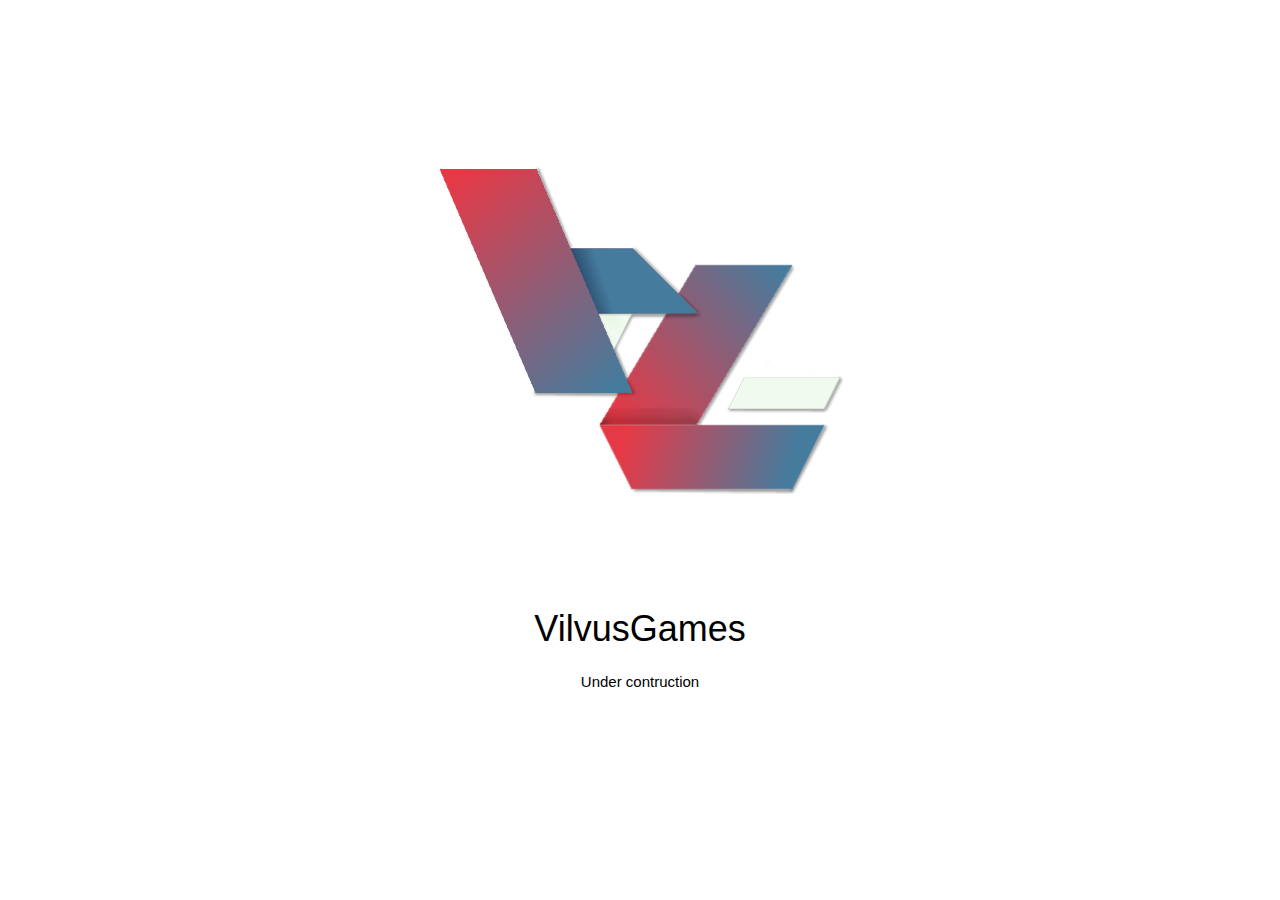
<file: index.html>
<!doctype html>
<html lang="en">
<head>
  <meta charset="utf-8">
  <meta name="viewport" content="width=device-width, initial-scale=1">
  <meta name="author" content="VilvusGames">
  <title>Homepage</title>
  <link rel="stylesheet" href="style.css" type="text/css">
  <link rel="stylesheet" href="https://fonts.googleapis.com/css?family=Raleway">
  <link rel="stylesheet" href="https://cdnjs.cloudflare.com/ajax/libs/font-awesome/4.7.0/css/font-awesome.min.css">
  <link rel="stylesheet" href="https://www.w3schools.com/w3css/4/w3.css">
  <link rel="icon" href="images/Vg.png">
</head>

<body>
  <header class="w3-panel w3-center" style="padding:64px 16px">
    <img src="images/Vg.png" alt="Logo">
    <h1>VilvusGames</h1>
    <p>Under contruction</p>
  </header>
  <div class="main w3-center">
  </div>
</body>
</html>
</file>
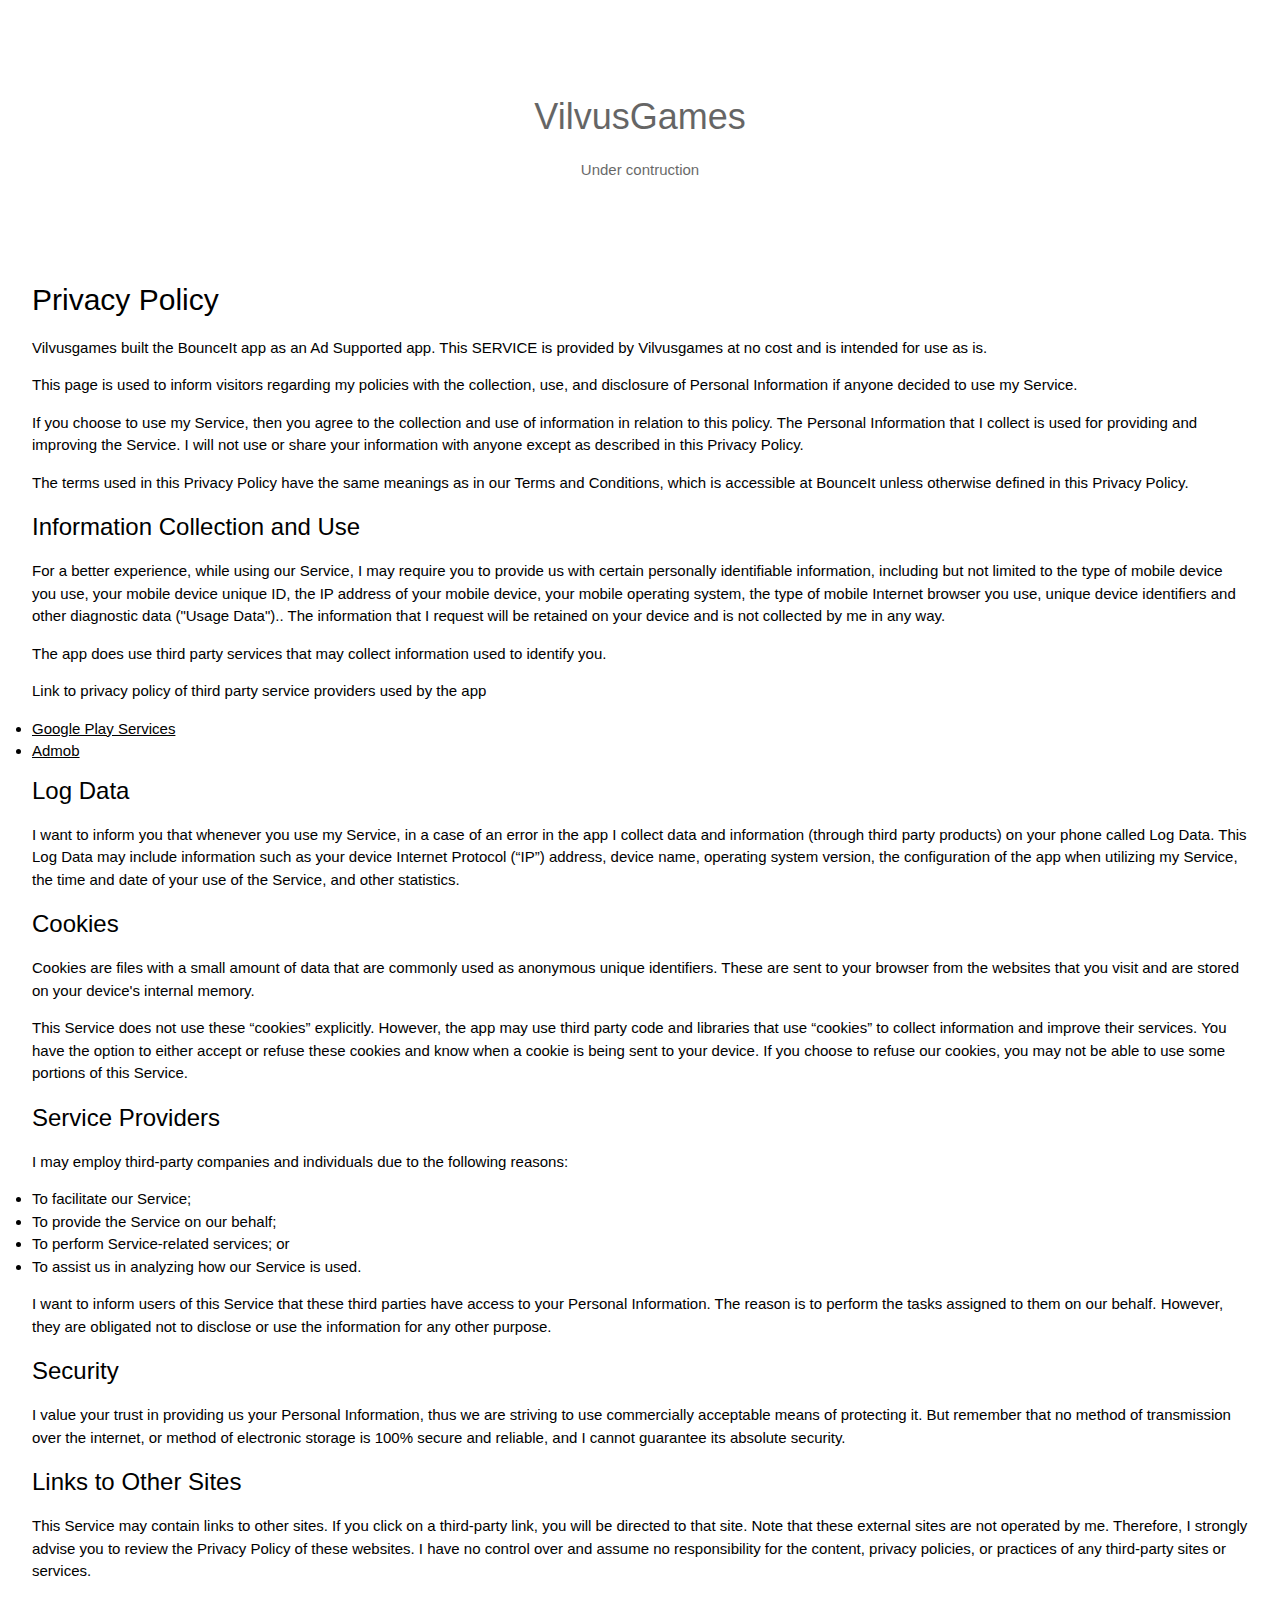
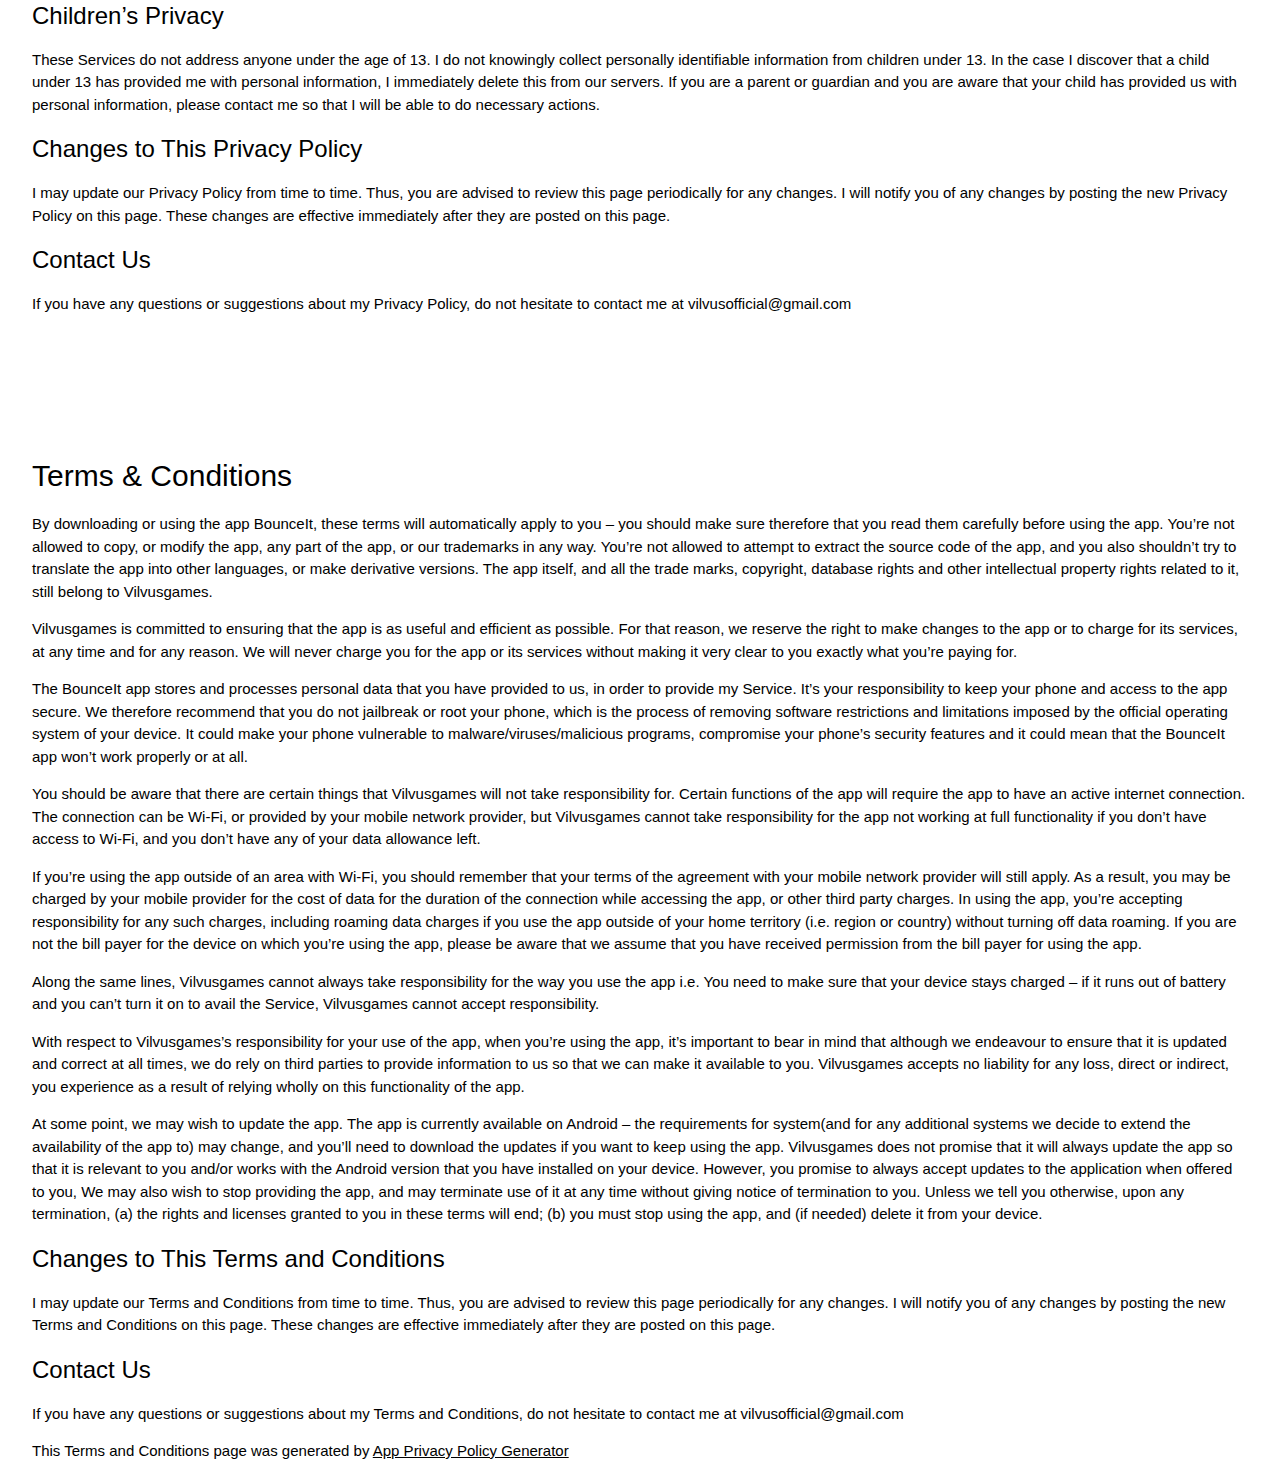
<file: policy.html>
<!doctype html>
<html lang="en">
<head>
  <meta charset="utf-8">
  <meta name="viewport" content="width=device-width, initial-scale=1">
  <meta name="author" content="VilvusGames">
  <title>Homepage</title>
  <link rel="stylesheet" href="style.css" type="text/css">
  <link rel="stylesheet" href="https://fonts.googleapis.com/css?family=Raleway">
  <link rel="stylesheet" href="https://cdnjs.cloudflare.com/ajax/libs/font-awesome/4.7.0/css/font-awesome.min.css">
  <link rel="stylesheet" href="https://www.w3schools.com/w3css/4/w3.css">
  <link rel="icon" href="images/MiniLogo.png">
</head>

<body>
  <header class="w3-panel w3-center w3-opacity" style="padding:64px 16px">
    <h1>VilvusGames</h1>
    <p>Under contruction</p>
  </header>
  <div class="main">
    <h2>Privacy Policy</h2>
    <p>Vilvusgames built the BounceIt app as an Ad Supported app. This SERVICE is provided by Vilvusgames
    at no cost and is intended for use as is.</p>

    <p>This page is used to inform visitors regarding my policies with the collection, use, and disclosure
    of Personal Information if anyone decided to use my Service.</p>

    <p>If you choose to use my Service, then you agree to the collection and use of information in relation
    to this policy. The Personal Information that I collect is used for providing and improving the Service.
    I will not use or share your information with anyone except as described in this Privacy Policy.</p>

    <p>The terms used in this Privacy Policy have the same meanings as in our Terms and Conditions, which
    is accessible at BounceIt unless otherwise defined in this Privacy Policy.</p>

    <h3>Information Collection and Use</h3>

    <p>For a better experience, while using our Service, I may require you to provide us with certain personally
    identifiable information, including but not limited to the type of mobile device you use, your mobile device
    unique ID, the IP address of your mobile device, your mobile operating system, the type of mobile Internet
    browser you use, unique device identifiers and other diagnostic data ("Usage Data").. The information that
    I request will be retained on your device and is not collected by me in any way.</p>

    <p>The app does use third party services that may collect information used to identify you.</p>

    <p>Link to privacy policy of third party service providers used by the app</p>
    <li><a href="https://policies.google.com/privacy" target="_blank">Google Play Services</a></li>
    <li><a href="https://support.google.com/admob/answer/6128543?hl=en" target="_blank">Admob</a></li>

    <h3>Log Data</h3>

    <p>I want to inform you that whenever you use my Service, in a case of an error in the app I collect
    data and information (through third party products) on your phone called Log Data. This Log Data may
    include information such as your device Internet Protocol (“IP”) address, device name, operating system
    version, the configuration of the app when utilizing my Service, the time and date of your use of the Service,
    and other statistics.</p>

    <h3>Cookies</h3>

    <p>Cookies are files with a small amount of data that are commonly used as anonymous unique identifiers.
    These are sent to your browser from the websites that you visit and are stored on your device's internal memory.</p>

    <p>This Service does not use these “cookies” explicitly. However, the app may use third party code and libraries
    that use “cookies” to collect information and improve their services. You have the option to either accept or
    refuse these cookies and know when a cookie is being sent to your device. If you choose to refuse our cookies,
    you may not be able to use some portions of this Service.</p>

    <h3>Service Providers</h3>

    <p>I may employ third-party companies and individuals due to the following reasons:</p>
    <li>To facilitate our Service;</li>
    <li>To provide the Service on our behalf;</li>
    <li>To perform Service-related services; or</li>
    <li>To assist us in analyzing how our Service is used.</li>

    <p>I want to inform users of this Service that these third parties have access to your Personal Information.
    The reason is to perform the tasks assigned to them on our behalf. However, they are obligated not to disclose
    or use the information for any other purpose.</p>

    <h3>Security</h3>

    <p>I value your trust in providing us your Personal Information, thus we are striving to use commercially
    acceptable means of protecting it. But remember that no method of transmission over the internet, or method
    of electronic storage is 100% secure and reliable, and I cannot guarantee its absolute security.</p>

    <h3>Links to Other Sites</h3>

    <p>This Service may contain links to other sites. If you click on a third-party link, you will be directed
    to that site. Note that these external sites are not operated by me. Therefore, I strongly advise you to
    review the Privacy Policy of these websites. I have no control over and assume no responsibility for the
    content, privacy policies, or practices of any third-party sites or services.</p>

    <h3>Children’s Privacy</h3>

    <p>These Services do not address anyone under the age of 13. I do not knowingly collect personally
    identifiable information from children under 13. In the case I discover that a child under 13 has provided
    me with personal information, I immediately delete this from our servers. If you are a parent or guardian
    and you are aware that your child has provided us with personal information, please contact me so that I will be
    able to do necessary actions.</p>

    <h3>Changes to This Privacy Policy</h3>

    <p>I may update our Privacy Policy from time to time. Thus, you are advised to review this page periodically
    for any changes. I will notify you of any changes by posting the new Privacy Policy on this page.
    These changes are effective immediately after they are posted on this page.</p>

    <h3>Contact Us</h3>

    <p>If you have any questions or suggestions about my Privacy Policy, do not hesitate to contact me at vilvusofficial@gmail.com</p>

    <br>
    <br>
    <br>
    <br>
    <br>

    <h2>Terms & Conditions</h2>
    <p>By downloading or using the app BounceIt, these terms will automatically apply to you – you should make
    sure therefore that you read them carefully before using the app. You’re not allowed to copy, or modify the app,
    any part of the app, or our trademarks in any way. You’re not allowed to attempt to extract the source code of the
    app, and you also shouldn’t try to translate the app into other languages, or make derivative versions. The app itself,
    and all the trade marks, copyright, database rights and other intellectual property rights related to it, still belong
    to Vilvusgames.</p>

    <p>Vilvusgames is committed to ensuring that the app is as useful and efficient as possible. For that reason,
    we reserve the right to make changes to the app or to charge for its services, at any time and for any reason.
    We will never charge you for the app or its services without making it very clear to you exactly what you’re paying for.</p>

    <p>The BounceIt app stores and processes personal data that you have provided to us, in order to provide my Service.
    It’s your responsibility to keep your phone and access to the app secure. We therefore recommend that you do not jailbreak
    or root your phone, which is the process of removing software restrictions and limitations imposed by the official
    operating system of your device. It could make your phone vulnerable to malware/viruses/malicious programs,
    compromise your phone’s security features and it could mean that the BounceIt app won’t work properly or at all.</p>

    <p>You should be aware that there are certain things that Vilvusgames will not take responsibility for. Certain
    functions of the app will require the app to have an active internet connection. The connection can be Wi-Fi, or
    provided by your mobile network provider, but Vilvusgames cannot take responsibility for the app not working at full
    functionality if you don’t have access to Wi-Fi, and you don’t have any of your data allowance left.</p>

    <p>If you’re using the app outside of an area with Wi-Fi, you should remember that your terms of the agreement
    with your mobile network provider will still apply. As a result, you may be charged by your mobile provider for
    the cost of data for the duration of the connection while accessing the app, or other third party charges.
    In using the app, you’re accepting responsibility for any such charges, including roaming data charges if you
    use the app outside of your home territory (i.e. region or country) without turning off data roaming.
    If you are not the bill payer for the device on which you’re using the app, please be aware that we assume
    that you have received permission from the bill payer for using the app.</p>

    <p>Along the same lines, Vilvusgames cannot always take responsibility for the way you use the app i.e.
    You need to make sure that your device stays charged – if it runs out of battery and you can’t turn it
    on to avail the Service, Vilvusgames cannot accept responsibility.</p>

    <p>With respect to Vilvusgames’s responsibility for your use of the app, when you’re using the app,
    it’s important to bear in mind that although we endeavour to ensure that it is updated and correct at
    all times, we do rely on third parties to provide information to us so that we can make it available to you.
    Vilvusgames accepts no liability for any loss, direct or indirect, you experience as a result of
    relying wholly on this functionality of the app.</p>

    <p>At some point, we may wish to update the app. The app is currently available on Android – the requirements for
    system(and for any additional systems we decide to extend the availability of the app to) may change,
    and you’ll need to download the updates if you want to keep using the app. Vilvusgames does not promise
    that it will always update the app so that it is relevant to you and/or works with the Android version
    that you have installed on your device. However, you promise to always accept updates to the application
    when offered to you, We may also wish to stop providing the app, and may terminate use of it at any time
    without giving notice of termination to you. Unless we tell you otherwise, upon any termination, (a) the rights
    and licenses granted to you in these terms will end; (b) you must stop using the app, and (if needed) delete
    it from your device.</p>

    <h3>Changes to This Terms and Conditions</h3>

    <p>I may update our Terms and Conditions from time to time. Thus, you are advised to review this page
    periodically for any changes. I will notify you of any changes by posting the new Terms and Conditions on
    this page. These changes are effective immediately after they are posted on this page.</p>

    <h3>Contact Us</h3>

    <p>If you have any questions or suggestions about my Terms and Conditions, do not hesitate
    to contact me at vilvusofficial@gmail.com</p>
    <p>This Terms and Conditions page was generated by <a href="https://app-privacy-policy-generator.firebaseapp.com/" target="_blank">App Privacy Policy Generator</a></p>


  </div>
</body>
</html>
</file>
<file: style.css>
body{

}

.main{
  margin-left : 32px;
  margin-right : 32px;
  margin-top : 16px;
  margin-bottom : 16px;
}
</file>
